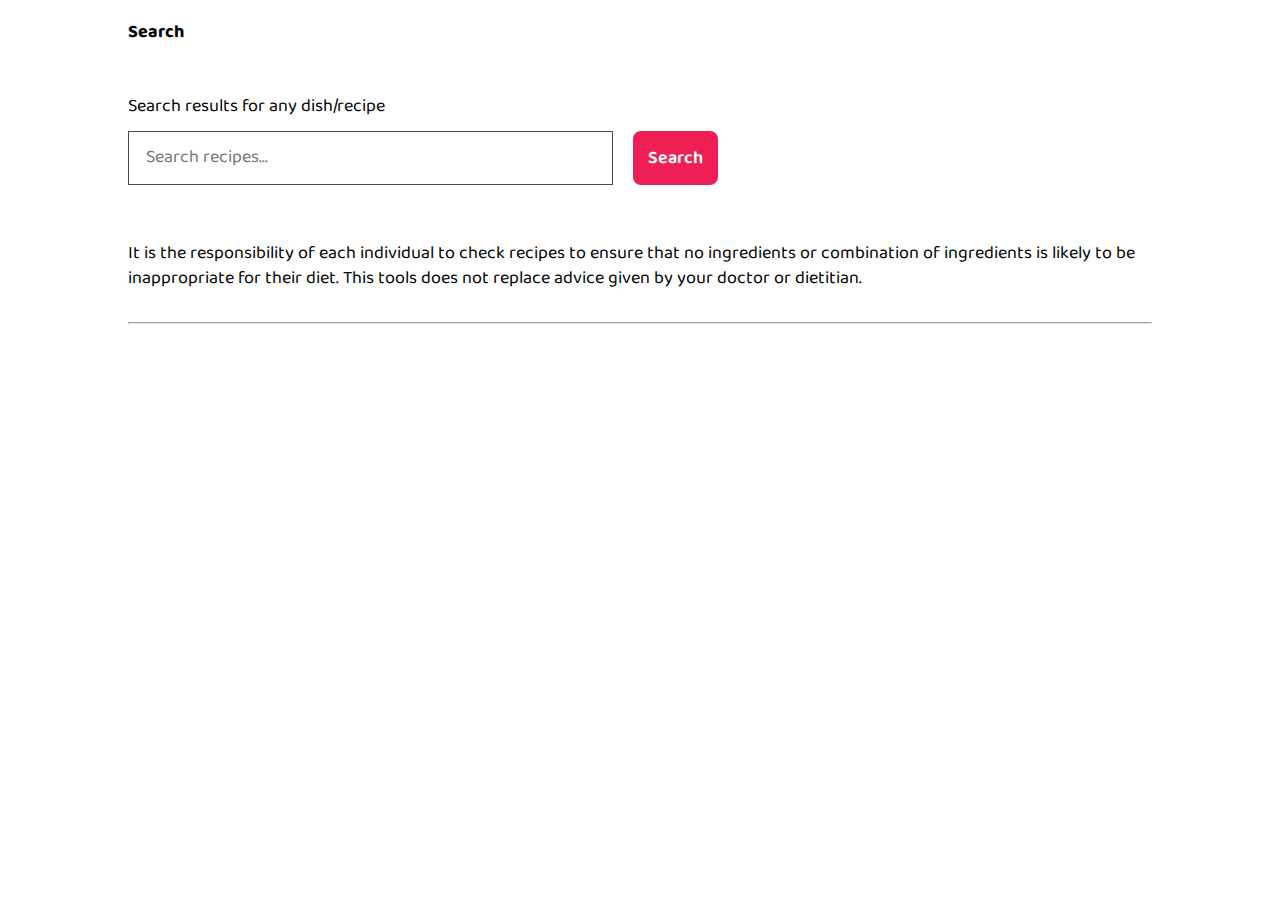
<file: index.html>
<!DOCTYPE html>
<html lang="en">
  <head>
    <meta charset="UTF-8" />
    <meta name="viewport" content="width=device-width, initial-scale=1.0" />
    <link rel="stylesheet" href="./style.css" />
    <title>Document</title>
  </head>
  <body>
    <div class="container">
      <h2 class="searchText">Search</h2>
      <div class="searchField">
        <p class="searchPara">Search results for any dish/recipe</p>
        <div class="searchbox">
          <input id="searchBar" type="text" placeholder="Search recipes..." />
          <div class="dropdown" id="searchDropDown"></div>
          <button class="btn">Search</button>
        </div>
      </div>
      <div class="advsearch">
        <p>
          It is the responsibility of each individual to check recipes to ensure
          that no ingredients or combination of ingredients is likely to be
          inappropriate for their diet. This tools does not replace advice given
          by your doctor or dietitian.
        </p>
        <p id="resPara"></p>
      </div>
      <hr />
      <div class="recipes">
        <!-- <div class="recipe">
          <div class="content">
            <div class="info">
              <h4>Recipe</h4>
              <h2>Green pesto pasta</h2>
              <p>
                Main meal, Serves: 2 (Not suitable for home freezing), Cooking
                time: 12 minutes
              </p>
              <p class="desc">
                Spice up your pasta with our creamy pesto pasta recipe, a
                healthy blend of fresh herbs, lemon juice, walnuts, and cheese.
              </p>
              <button class="infoBtn">Read More</button>
            </div>

            <div class="img">
              <img
                src="https://www.bhf.org.uk/-/media/images/information-support/heart-matters/2024/feb-2024/nutrition/green-pesto-pasta-sauce/green-pesto-pasta-sauce-185x121.jpg?rev=cc638478d6bc46c1bc713a51669a9312&w=278&la=en&h=182&sc=1.5&bc=white&hash=AE6470A58BA3A374207087B662B207BE"
                alt=""
              />
            </div>
          </div>
        </div>
        <div class="recipe">
          <div class="content">
            <div class="info">
              <h4>Recipe</h4>
              <h2>Green pesto pasta</h2>
              <p>
                Main meal, Serves: 2 (Not suitable for home freezing), Cooking
                time: 12 minutes
              </p>
              <p class="desc">
                Spice up your pasta with our creamy pesto pasta recipe, a
                healthy blend of fresh herbs, lemon juice, walnuts, and cheese.
              </p>
              <button class="infoBtn">Read More</button>
            </div>

            <div class="img">
              <img
                src="https://www.bhf.org.uk/-/media/images/information-support/heart-matters/2024/feb-2024/nutrition/green-pesto-pasta-sauce/green-pesto-pasta-sauce-185x121.jpg?rev=cc638478d6bc46c1bc713a51669a9312&w=278&la=en&h=182&sc=1.5&bc=white&hash=AE6470A58BA3A374207087B662B207BE"
                alt=""
              />
            </div>
          </div>
        </div>
        <div class="recipe">
          <div class="content">
            <div class="info">
              <h4>Recipe</h4>
              <h2>Green pesto pasta</h2>
              <p>
                Main meal, Serves: 2 (Not suitable for home freezing), Cooking
                time: 12 minutes
              </p>
              <p class="desc">
                Spice up your pasta with our creamy pesto pasta recipe, a
                healthy blend of fresh herbs, lemon juice, walnuts, and cheese.
              </p>
              <button class="infoBtn">Read More</button>
            </div>

            <div class="img">
              <img
                src="https://www.bhf.org.uk/-/media/images/information-support/heart-matters/2024/feb-2024/nutrition/green-pesto-pasta-sauce/green-pesto-pasta-sauce-185x121.jpg?rev=cc638478d6bc46c1bc713a51669a9312&w=278&la=en&h=182&sc=1.5&bc=white&hash=AE6470A58BA3A374207087B662B207BE"
                alt=""
              />
            </div>
          </div>
        </div> -->
      </div>
    </div>

    <script src="script.js"></script>
  </body>
</html>
</file>
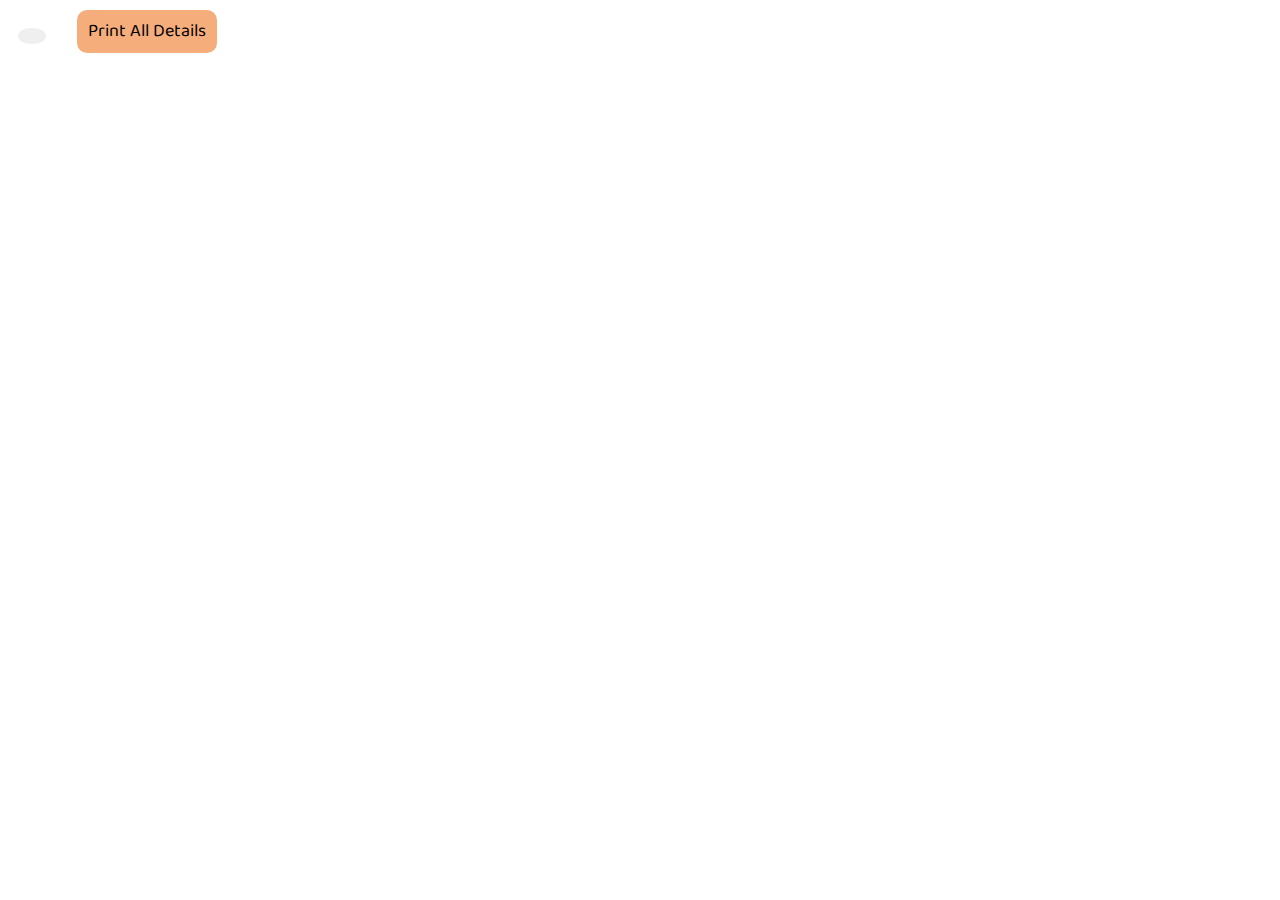
<file: aboutRecipe.html>
<!DOCTYPE html>
<html lang="en">
  <head>
    <meta charset="UTF-8" />
    <meta name="viewport" content="width=device-width, initial-scale=1.0" />
    <title>Document</title>
    <link
      rel="stylesheet"
      href="https://cdnjs.cloudflare.com/ajax/libs/font-awesome/6.5.2/css/all.min.css"
      integrity="sha512-SnH5WK+bZxgPHs44uWIX+LLJAJ9/2PkPKZ5QiAj6Ta86w+fsb2TkcmfRyVX3pBnMFcV7oQPJkl9QevSCWr3W6A=="
      crossorigin="anonymous"
      referrerpolicy="no-referrer"
    />
    <link rel="stylesheet" href="style.css" />
  </head>
  <body>
    <button class="backBtn">
      <i class="fa-solid fa-arrow-left"></i>
    </button>
    <button id="printRecipe" class="secondaryBtn">Print All Details</button>
    <div id="recipeDetails"></div>

    <script>
      document.addEventListener("DOMContentLoaded", () => {
        const params = new URLSearchParams(window.location.search);
        const index = params.get("index");
        let recipes = JSON.parse(localStorage.getItem("recipes"));
        const recipe = recipes[index];
        if (index && index != null) {
          const recipeDetailsDiv = document.getElementById("recipeDetails");
          let healthContent = "";
          recipe.healthLabels.forEach((elem) => {
            healthContent += `<p>${elem}</p>`;
          });
          let Nutrients = "";
          const arrayOfNutrients = Object.values(recipe.totalNutrients);
          arrayOfNutrients.forEach((elem) => {
            Nutrients += `<p>${elem.label}:${Math.floor(elem.quantity)} </p>`;
          });
          recipeDetailsDiv.innerHTML = `
          <div class='recipeContent'>
          <div class='img'>
            <img src="${recipe.image}" alt="Recipe Image">
            </div>
            <div class="recipeDets">
              <h2>${recipe.label}</h2>
              <div>
                <span class='brdr'>Category:${recipe.dishType} </span>
                <span>Serves: ${recipe.yield}</span>
                 </div>
                 <div>
                  <span class='brdr'>Calories: ${Math.floor(
                    recipe.calories
                  )} cal</span>
                  <span>Total Dish Weight: ${Math.floor(
                    recipe.totalWeight
                  )} gm</span>
                   </div>
             </div>
             <button id="toggleFavorite" class="secondaryBtn">Mark as Favorite</button>
             </div>
             <div class="nutritionHealth">
              <div class="left">
                <div class="ingredients">
                  <h3> HealthLabels </h3>  
                  <div class="ingreCont"> 
                    ${healthContent}
                    </div>
                  </div>
                </div>
              <div class="middle">
                <div class="ingredients">
                  <h3> Total Nutrients </h3>  
                  <div class="ingreCont"> 
                    ${Nutrients}
                    </div>
                  </div>
                </div>
      <div class="right">
        <div class="ingredients">
          <h3>Ingredients </h3>
          <div class="ingreCont">
            ${recipe.ingredients
              .map(
                (ingredient) => `
    <label>
      <span class="spantxt">${ingredient.text}</span>
    </label>
  `
              )
              .join("")}
            </div>
          </div>
        </div>
      </div>
      <div class="ratingbox">
      <div class="starbox">
      <h2> Rate this recipe</h2>
      <div class="stars">
      <i class="fa-solid fa-star"></i>
      <i class="fa-solid fa-star"></i>
      <i class="fa-solid fa-star"></i>
      <i class="fa-solid fa-star"></i>
      <i class="fa-solid fa-star"></i> 
     </div>
     </div>
     </div>
          `;
        } else {
          document.getElementById("recipeDetails").innerText =
            "Recipe not found.";
        }
        document
          .getElementById("printRecipe")
          .addEventListener("click", function () {
            window.print();
          });

        // Add to favorites section
        let favoritesRecipe =
          JSON.parse(localStorage.getItem("favorites")) || [];
        let favoritesBtn = document.querySelector("#toggleFavorite");
        const updateFavoritesButton = () => {
          if (
            favoritesRecipe.some(
              (fav) => fav.label.toLowerCase() == recipe.label.toLowerCase()
            )
          ) {
            favoritesBtn.textContent = "Remove from Favorites";
            favoritesBtn.style.backgroundColor = "red";
          } else {
            favoritesBtn.textContent = "Mark as Favorites";
            favoritesBtn.style.backgroundColor = "green";
          }
        };
        favoritesBtn.addEventListener("click", () => {
          if (
            favoritesRecipe.some(
              (fav) => fav.label.toLowerCase() == recipe.label.toLowerCase()
            )
          ) {
            favoritesRecipe = favoritesRecipe.filter(
              (fav) => fav.label.toLowerCase() !== recipe.label.toLowerCase()
            );
          } else {
            favoritesRecipe.push(recipe);
          }
          localStorage.setItem("favorites", JSON.stringify(favoritesRecipe));
          updateFavoritesButton();
        });

        updateFavoritesButton();
        // Ratings section
        let stars = document.querySelectorAll(".stars i");
        let ratings = localStorage.getItem(`ratings-${index}`);
        if (ratings) {
          setRating(parseInt(ratings));
        }
        stars.forEach((star, index) => {
          star.addEventListener("click", () => {
            setRating(index + 1);
            localStorage.setItem(`ratings-${index}`, index + 1);
          });
        });
        function setRating(ratings) {
          stars.forEach((star, index2) => {
            if (index2 < ratings) {
              star.classList.add("active");
            } else {
              star.classList.remove("active");
            }
          });
        }
        // Back to results
        document.querySelector(".backBtn i").addEventListener("click", () => {
          window.history.back();
        });
      });
    </script>
  </body>
</html>
</file>
<file: style.css>
@import url("https://fonts.googleapis.com/css2?family=Baloo+Bhai+2:wght@400..800&display=swap");
* {
  padding: 0;
  margin: 0;
  box-sizing: border-box;
  font-family: "Baloo Bhai 2";
  /* font-optical-sizing: auto; */
  font-style: normal;
  font-size: 18px;
}
::-webkit-scrollbar {
  display: none;
}
.container {
  width: 80vw;
  height: auto;
  margin: 0 auto;
}
.searchText {
  margin-top: 1rem;
}
.searchPara {
  margin: 2.5rem 0 10px 0;
}
.searchbox {
  display: flex;
  justify-content: space-between;
  width: 590px;
  position: relative;
}
.searchbox input {
  border: 1px solid #474e5a;
  padding: 11px 47px 12px 17px;
  width: 90%;
}
.dropdown {
  position: absolute;
  top: 54px;
  width: 82.2%;
  border: 1px solid #ccc;
  background: white;
  z-index: 1000;
  display: none;
}
.dropdown p {
  padding: 7px;
  margin: 0;
  cursor: pointer;
  border: 1px solid grey;
  margin: 5px;
}
.dropdown p:hover {
  background: #eee;
}
.btn {
  background: #ed1f54;
  color: #fff;
  padding: 0 15px 0 15px;
  margin-left: 20px;
  border-radius: 8px;
  cursor: pointer;
  border: 0;
  outline: 0;
  font-weight: 600;
}
.advsearch {
  margin-top: 2rem;
  padding: 20px 0 18px 0;
  /* border: 2px solid red; */
}
.advsearch p {
  margin-bottom: 13px;
  line-height: 1.4;
}
.recipes {
  margin: 70px 0 0 0;
  display: flex;
  flex-direction: column;
  gap: 20px;
  width: 80vw;
}
.recipe {
  border-top: 2px solid rgb(216, 199, 199);
  padding: 12px;
  width: 100%;
  border: 1px solid grey;
}
.content {
  display: flex;
  justify-content: space-between;
  align-items: center;
}
.info {
  display: flex;
  flex-direction: column;
  gap: 12px;
}
.info h2 {
  color: #8c0032;
}
.info h4 {
  color: #6c717b;
  text-transform: uppercase;
}
.info button {
  width: max-content;
  padding: 10px 16px;
  border-radius: 5px;
  background-color: #0d6efd;
  color: #fff;
  outline: 0;
  border: 0;
  cursor: pointer;
}
.recipe #dishImg {
  height: 200px;
  width: 275px;
  border-radius: 7px;
}
/* singleRecipe page css */
#recipeDetails {
  height: auto;
  width: 80vw;
  margin: 1rem auto 0 auto;
}
.recipeContent {
  display: flex;
  align-items: center;
  gap: 5rem;
  padding: 12px;
  border-bottom: 1px solid #ccc;
}
.img img {
  height: 150px;
  width: 200px;
}
.recipeDets {
  display: flex;
  flex-direction: column;
  gap: 1rem;
}
.recipeDets span {
  font-weight: 600;
  color: #333333;
}
.recipeDets .brdr {
  margin-right: 1rem;
  border-right: 2px solid gray;
  padding-right: 4px;
}
.nutritionHealth {
  display: flex;
  justify-content: space-between;
  margin-top: 1rem;
}
.left,
.right,
.middle {
  width: 30%;
}
.ingredients h3 {
  background-color: #d9d9d6;
  color: #ed1f54;
  padding: 0.3125em 0.625em;
  font-weight: 600;
  text-transform: uppercase;
  font-size: 1.5em;
  line-height: 1.2em;
}

.ingreCont {
  max-height: 400px;
  overflow-y: auto;
  min-height: 150px;
  padding: 10px;
  display: flex;
  flex-direction: column;
  background-color: #f9f9f9;
}
.secondaryBtn {
  padding: 7px 11px;
  border-radius: 10px;
  cursor: pointer;
  border: 0;
  outline: 0;
  background-color: rgb(244, 173, 123);
  margin: 10px 0 5px 27px;
}
#toggleFavorite {
  background-color: #e94880;
  color: white;
}
#printRecipe:hover {
  background-color: transparent;
  transition: all 0.3s linear;
}
.ratingbox {
  display: flex;
  justify-content: center;
  align-items: center;
  width: max-content;
}
.starbox {
  margin-top: 50px;
  background: linear-gradient(45deg, #edb88e, #110ec9);
  padding: 15px 50px 25px;
  box-shadow: rgba(0, 0, 0, 0.05);
  border-radius: 15px;
  width: max-content;
}
.starbox h2 {
  font-size: 25px;
  color: #dadada;
  font-weight: 500;
  margin-bottom: 20px;
}
.ratingbox .starbox {
  display: flex;
  flex-direction: column;
  align-items: center;
}
.starbox i {
  font-size: 35px;
  cursor: pointer;
  color: #e6e6e6;
}
.stars i.active {
  color: #fff700;
}
.backBtn {
  border: 0;
  outline: 0;
  padding: 8px 14px;
  border-radius: 50%;
  margin-left: 1rem;
  cursor: pointer;
}
/* Print styles */
@media print {
  #printRecipe {
    display: none;
  }

  /* Adjustments for print layout */
  .recipeContent,
  .nutritionHealth {
    display: block;
    width: 100%;
  }

  .img img {
    width: 100%;
    height: auto;
  }

  .ingredients h3,
  .ingreCont {
    background-color: #fff;
    color: #000;
  }

  .ingreCont {
    max-height: none;
    overflow: visible;
  }
}
@media (max-width: 700px) {
  .container {
    width: 95vw;
  }
  .content {
    flex-direction: column-reverse;
    align-items: normal;
  }
  /* .searchbox{
    width: 450px;
  } */
  .btn {
    margin-right: 9px;
  }
  .advsearch p {
    font-size: 20px;
    text-align: justify;
  }
  .recipes {
    width: 100%;
    align-items: center;
  }
  .searchbox {
    width: auto;
  }
  .recipe {
    width: auto;
    height: max-content;
  }
  .img #dishImg {
    height: 200px; /* Set a preferred height for larger screens */
  }
  #recipeDetails {
    height: auto;
    width: 95vw;
    margin: 1rem auto 0 auto;
  }
  .recipeContent {
    display: block;
  }
  .secondaryBtn {
    margin: 10px 0 5px 10px;
  }
  .left,
  .middle,
  .right {
    width: 32%;
  }

  .ingredients h3 {
    font-size: 12px;
  }
  .ingreCont {
    padding: 0;
  }
  .ingreCont p {
    font-size: 10px;
  }
  .spantxt {
    font-size: 10px;
  }
  .ratingbox {
    width: auto;
    margin-bottom: 20px;
  }
  .starbox {
    padding: 10px 50px 10px;
  }
  .dropdown {
    width: 69%;
  }
}
</file>
